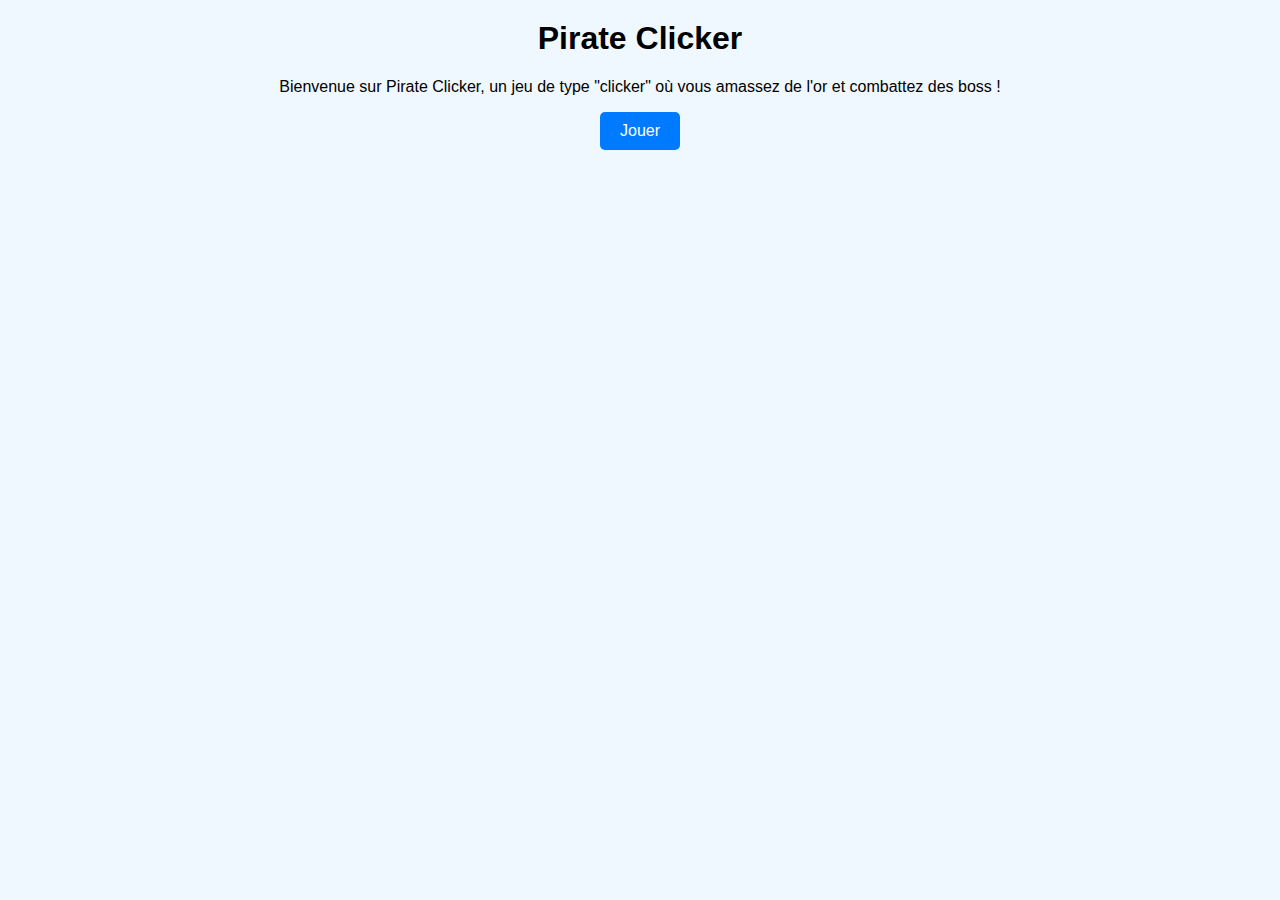
<file: index.html>
<!DOCTYPE html>
<html lang="fr">
<head>
    <meta charset="UTF-8">
    <meta name="viewport" content="width=device-width, initial-scale=1.0">
    <title>Pirate Clicker</title>
    <link rel="stylesheet" href="style.css">
</head>
<body>
    <h1>Pirate Clicker</h1>
    <p>Bienvenue sur Pirate Clicker, un jeu de type "clicker" où vous amassez de l'or et combattez des boss !</p>
    <a href="game.html" class="btn">Jouer</a>
</body>
</html>
</file>
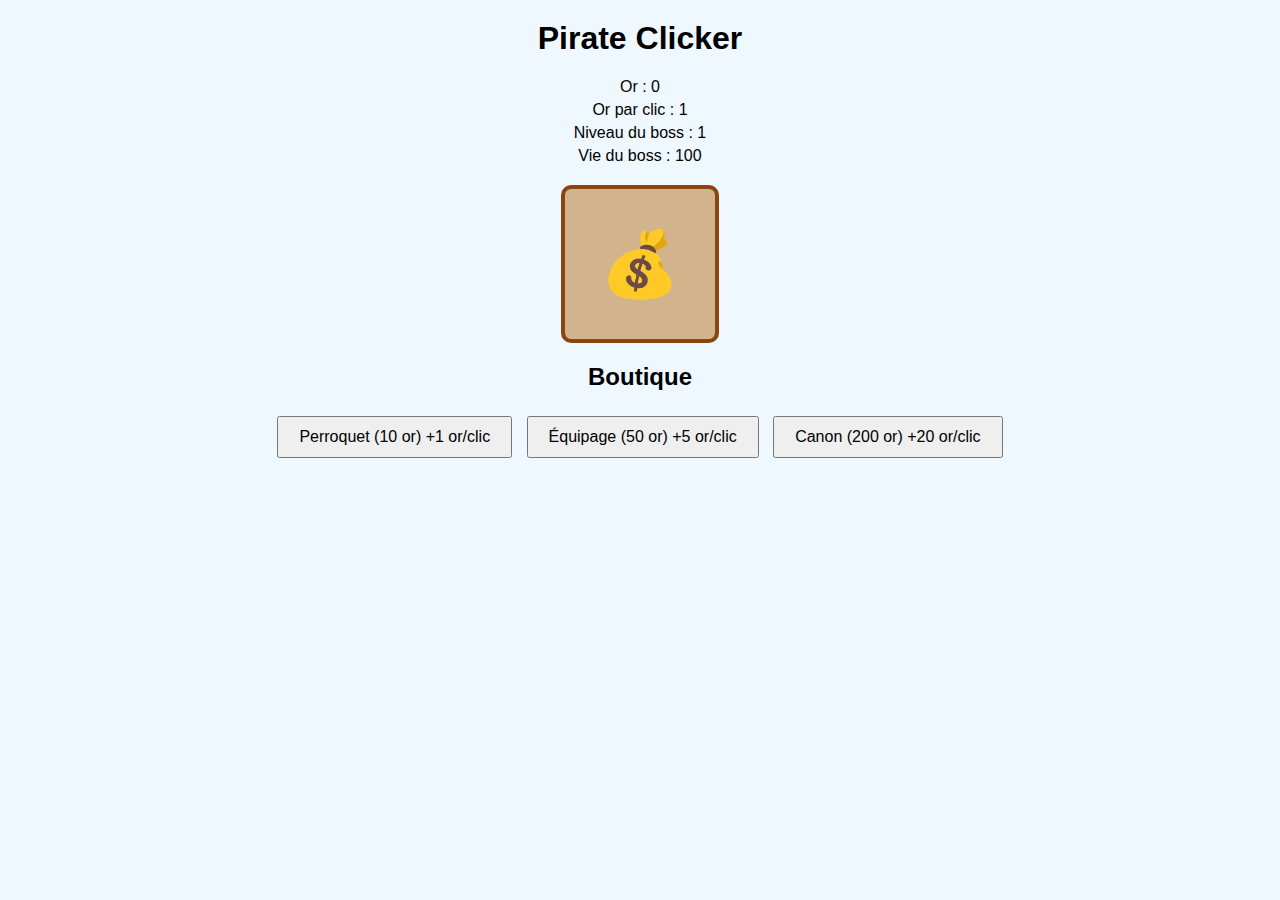
<file: game.html>
<!DOCTYPE html>
<html lang="fr">
<head>
    <meta charset="UTF-8">
    <meta name="viewport" content="width=device-width, initial-scale=1.0">
    <title>Pirate Clicker - Jeu</title>
    <link rel="stylesheet" href="style.css">
</head>
<body>
    <h1>Pirate Clicker</h1>
    <div id="stats">
        <p>Or : <span id="gold">0</span></p>
        <p>Or par clic : <span id="gpc">1</span></p>
        <p>Niveau du boss : <span id="boss-level">1</span></p>
        <p>Vie du boss : <span id="boss-hp">100</span></p>
    </div>
    <div id="chest" onclick="clickChest()">💰</div>
    <div id="store">
        <h2>Boutique</h2>
        <button onclick="buyItem(10,1)">Perroquet (10 or) +1 or/clic</button>
        <button onclick="buyItem(50,5)">Équipage (50 or) +5 or/clic</button>
        <button onclick="buyItem(200,20)">Canon (200 or) +20 or/clic</button>
    </div>
    <script src="script.js"></script>
</body>
</html>
</file>
<file: style.css>
body {
    font-family: sans-serif;
    background-color: #f0f8ff;
    text-align: center;
    margin: 0;
    padding: 0;
}

h1 {
    margin-top: 20px;
}

#stats p {
    margin: 5px;
}

#chest {
    font-size: 64px;
    width: 150px;
    height: 150px;
    line-height: 150px;
    margin: 20px auto;
    border: 4px solid #8b4513;
    border-radius: 10px;
    background-color: #d2b48c;
    cursor: pointer;
}

#store button {
    margin: 5px;
    padding: 10px 20px;
    font-size: 1rem;
}

.btn {
    display: inline-block;
    padding: 10px 20px;
    background-color: #007bff;
    color: #fff;
    text-decoration: none;
    border-radius: 5px;
}
</file>
